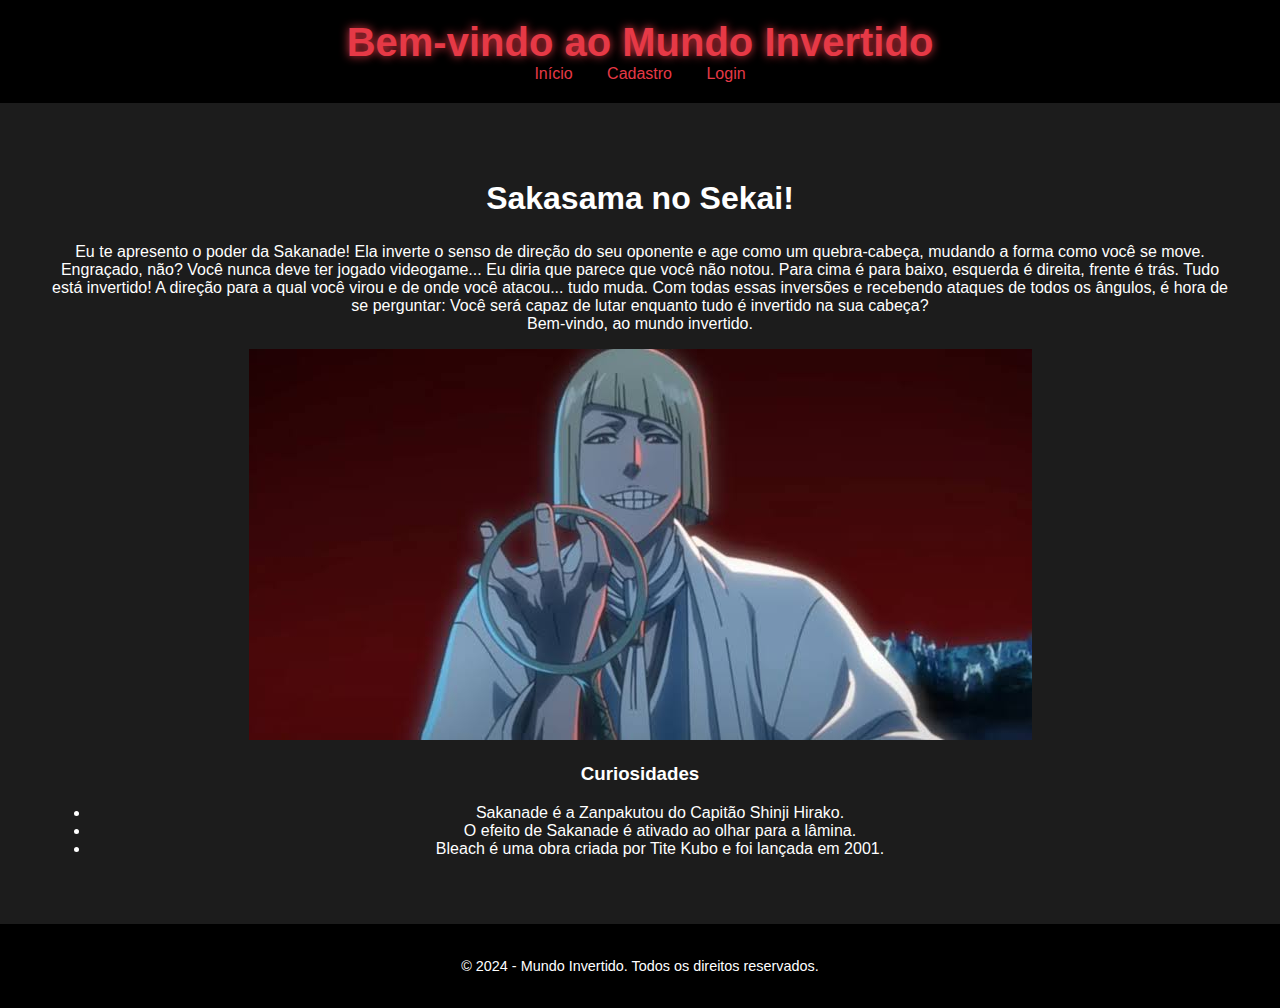
<file: index.html>
<!DOCTYPE html>
<html lang="pt-br">
<head>
    <meta charset="UTF-8">
    <meta name="viewport" content="width=device-width, initial-scale=1.0">
    <title>Bem-vindo ao Mundo Invertido</title>
    <link rel="stylesheet" href="style.css">
</head>
<body>
    <header>
        <h1>Bem-vindo ao Mundo Invertido</h1>
        <nav>
            <a href="index.html">Início</a>
            <a href="cadastro.html">Cadastro</a>
            <a href="login.html">Login</a>
        </nav>
    </header>

    <main>
        <section class="welcome">
            <h2>Sakasama no Sekai!</h2>
            <p>
                Eu te apresento o poder da Sakanade! Ela inverte o senso de direção do seu oponente e age como um quebra-cabeça, mudando a forma como você se move. Engraçado, não? Você nunca deve ter jogado videogame... Eu diria que parece que você não notou. Para cima é para baixo, esquerda é direita, frente é trás. Tudo está invertido! A direção para a qual você virou e de onde você atacou... tudo muda. Com todas essas inversões e recebendo ataques de todos os ângulos, é hora de se perguntar: Você será capaz de lutar enquanto tudo é invertido na sua cabeça?<br>Bem-vindo, ao mundo invertido.
            </p>
            <img src="img/WhatsApp Image 2024-08-22 at 08.29.37.jpeg" alt="Imagem representativa do Mundo Invertido">
        </section>

    
        <aside class="sidebar">
            <h3>Curiosidades</h3>
            <ul>
                <li>Sakanade é a Zanpakutou do Capitão Shinji Hirako.</li>
                <li>O efeito de Sakanade é ativado ao olhar para a lâmina.</li>
                <li>Bleach é uma obra criada por Tite Kubo e foi lançada em 2001.</li>
            </ul>
        </aside>
    </main>

    <footer>
        <p>&copy; 2024 - Mundo Invertido. Todos os direitos reservados.</p>
    </footer>
</body>
</html>
</file>
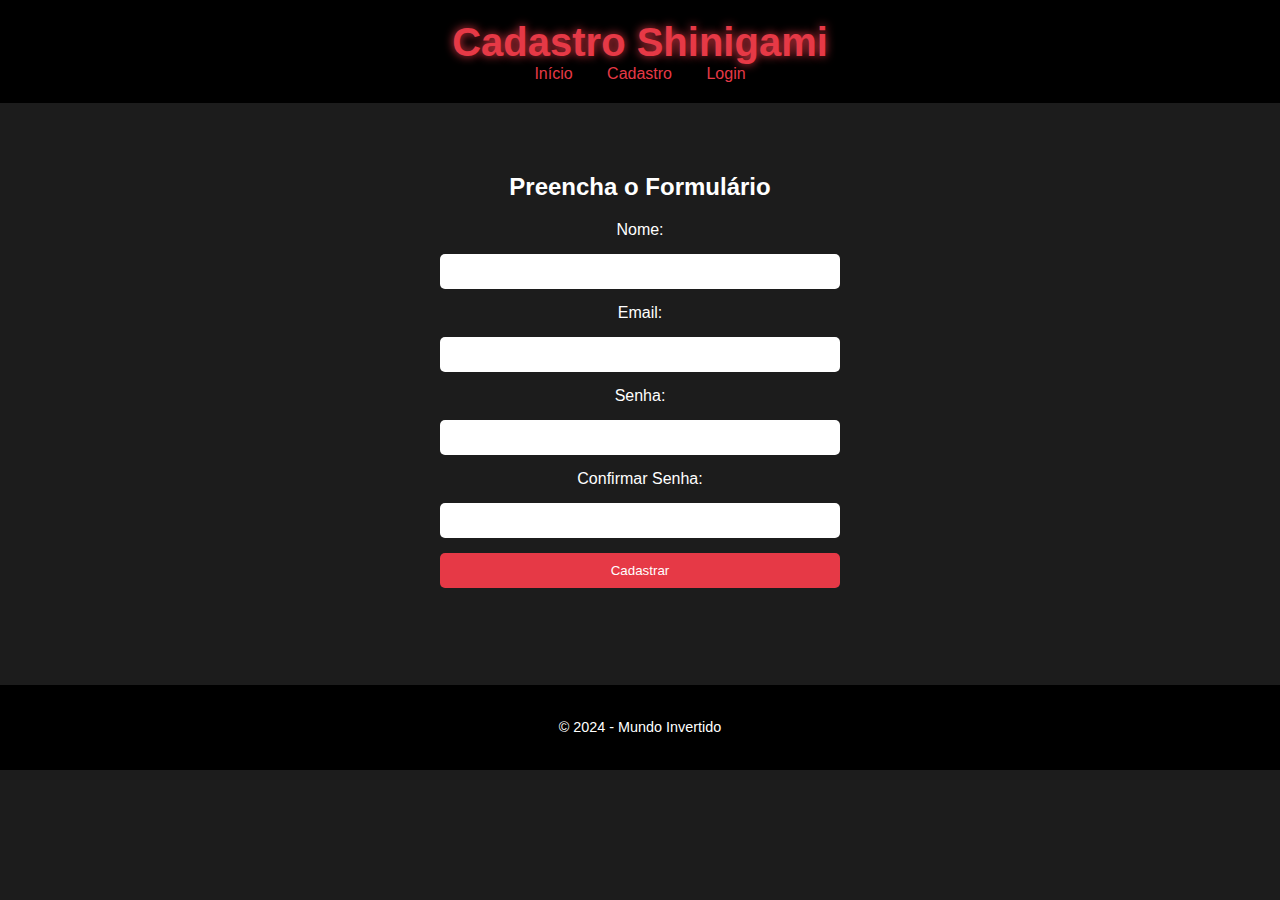
<file: cadastro.html>
<!DOCTYPE html>
<html lang="pt-br">
<head>
    <meta charset="UTF-8">
    <meta name="viewport" content="width=device-width, initial-scale=1.0">
    <title>Cadastro - Mundo Invertido</title>
    <link rel="stylesheet" href="cadastro.css">
</head>
<body>
    <header>
        <h1>Cadastro Shinigami</h1>
        <nav>
            <a href="index.html">Início</a>
            <a href="cadastro.html">Cadastro</a>
            <a href="login.html">Login</a>
        </nav>
    </header>

    <main>
        <section class="form-section">
            <h2>Preencha o Formulário</h2>
            <form id="cadastro-form" action="#" method="post">
                <label for="nome">Nome:</label>
                <input type="text" id="nome" name="nome" required>

                <label for="email">Email:</label>
                <input type="email" id="email" name="email" required>

                <label for="senha">Senha:</label>
                <input type="password" id="senha" name="senha" required>

                <label for="confirmar-senha">Confirmar Senha:</label>
                <input type="password" id="confirmar-senha" name="confirmar-senha" required>

                <button type="submit">Cadastrar</button>

                <!-- Mensagem de erro ou sucesso -->
                <p id="message"></p>
            </form>
        </section>
    </main>

    <footer>
        <p>&copy; 2024 - Mundo Invertido</p>
    </footer>

    <script src="script.js"></script>
</body>
</html>
</file>
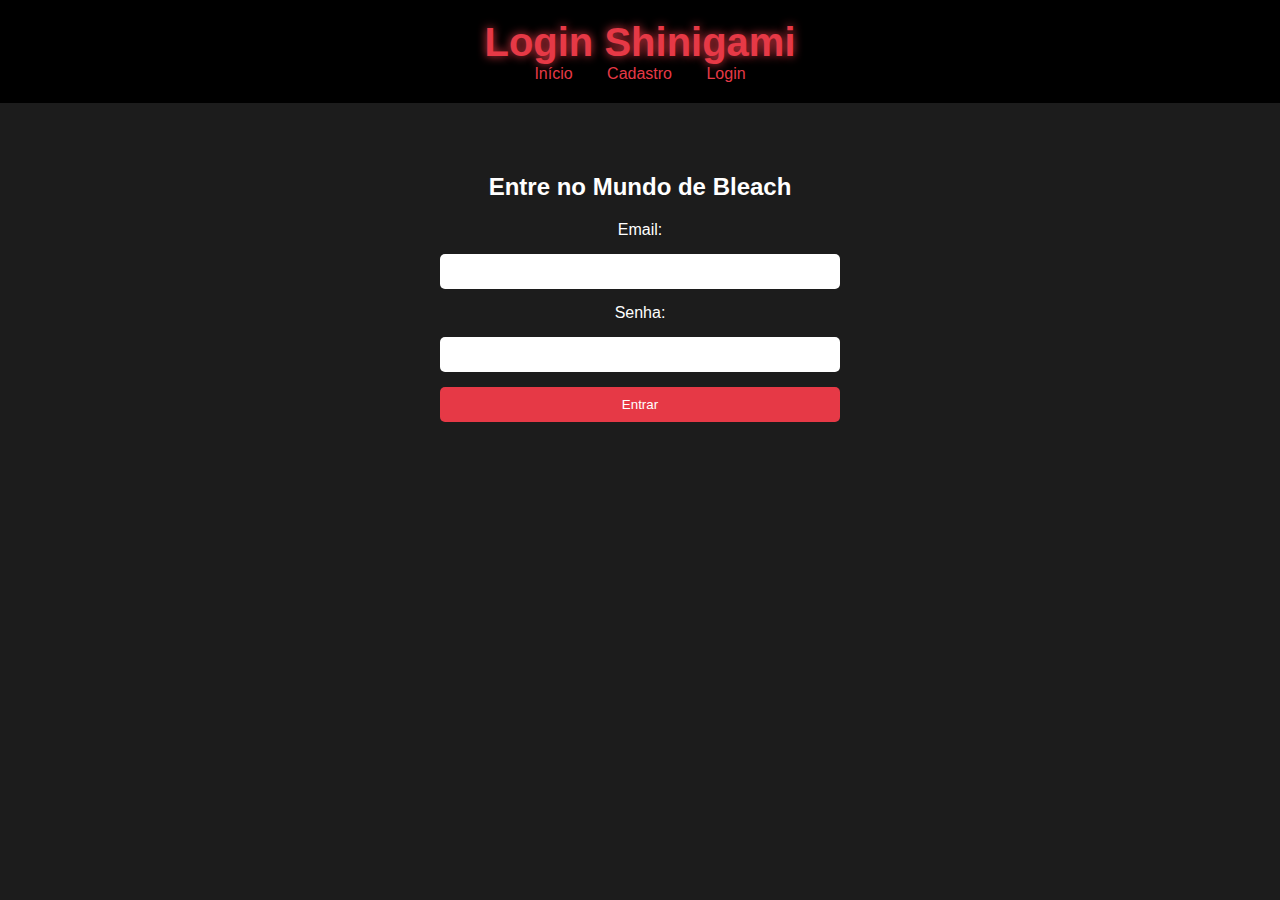
<file: login.html>
<!DOCTYPE html>
<html lang="pt-br">
<head>
    <meta charset="UTF-8">
    <meta name="viewport" content="width=device-width, initial-scale=1.0">
    <title>Login - Mundo de Bleach</title>
    <link rel="stylesheet" href="cadastro.css">
</head>
<body>
    <header>
        <h1>Login Shinigami</h1>
        <nav>
            <a href="index.html">Início</a>
            <a href="cadastro.html">Cadastro</a>
            <a href="login.html">Login</a>
        </nav>
    </header>

    <main>
        <section class="form-section">
            <h2>Entre no Mundo de Bleach</h2>
            <form id="login-form">
                <label for="email">Email:</label>
                <input type="email" id="login-email" name="email" required>

                <label for="senha">Senha:</label>
                <input type="password" id="login-senha" name="senha" required>

                <button type="submit">Entrar</button>
            </form>
        </section>
    </main>


    <script>
        document.addEventListener('DOMContentLoaded', () => {
            const form = document.querySelector('#login-form');
            const emailInput = document.querySelector('#login-email');
            const senhaInput = document.querySelector('#login-senha');
            const message = document.createElement('p');

            form.addEventListener('submit', (e) => {
                e.preventDefault();

                const email = emailInput.value;
                const senha = senhaInput.value;

                const usuario = JSON.parse(localStorage.getItem(email));
                if (usuario && usuario.senha === senha) {
                    message.textContent = 'Login realizado com sucesso!';
                    message.style.color = 'green';
                } else {
                    message.textContent = 'Email ou senha incorretos.';
                    message.style.color = 'red';
                }

                form.appendChild(message);
            });
        });
    </script>
</body>
</html>
</file>
<file: style.css>
body {
    margin: 0;
    font-family: Arial, sans-serif;
    background-color: #1c1c1c;
    color: #fff;
    text-align: center;
}

header {
    background-color: #000;
    padding: 20px;
}

header h1 {
    font-size: 2.5rem;
    margin: 0;
    color: #e63946;
    text-shadow: 0 0 10px #e63946;
}

nav a {
    color: #e63946;
    text-decoration: none;
    margin: 0 15px;
}

nav a:hover {
    text-decoration: underline;
}

main {
    padding: 50px;
}

.welcome h2 {
    font-size: 2rem;
    color: #fff;
}

footer {
    background-color: #000;
    padding: 20px;
    color: #fff;
    font-size: 0.9rem;
}
</file>
<file: cadastro.css>
body {
    margin: 0;
    font-family: Arial, sans-serif;
    background-color: #1c1c1c;
    color: #fff;
    text-align: center;
}

header {
    background-color: #000;
    padding: 20px;
}

header h1 {
    font-size: 2.5rem;
    margin: 0;
    color: #e63946;
    text-shadow: 0 0 10px #e63946;
}

nav a {
    color: #e63946;
    text-decoration: none;
    margin: 0 15px;
}

nav a:hover {
    text-decoration: underline;
}

main {
    padding: 50px;
}

.form-section {
    max-width: 400px;
    margin: 0 auto;
}

form {
    display: flex;
    flex-direction: column;
    gap: 15px;
}

input {
    padding: 10px;
    border: none;
    border-radius: 5px;
}

button {
    padding: 10px;
    background-color: #e63946;
    color: #fff;
    border: none;
    border-radius: 5px;
    cursor: pointer;
}

button:hover {
    background-color: #d62828;
}

footer {
    background-color: #000;
    padding: 20px;
    color: #fff;
    font-size: 0.9rem;
}
</file>
